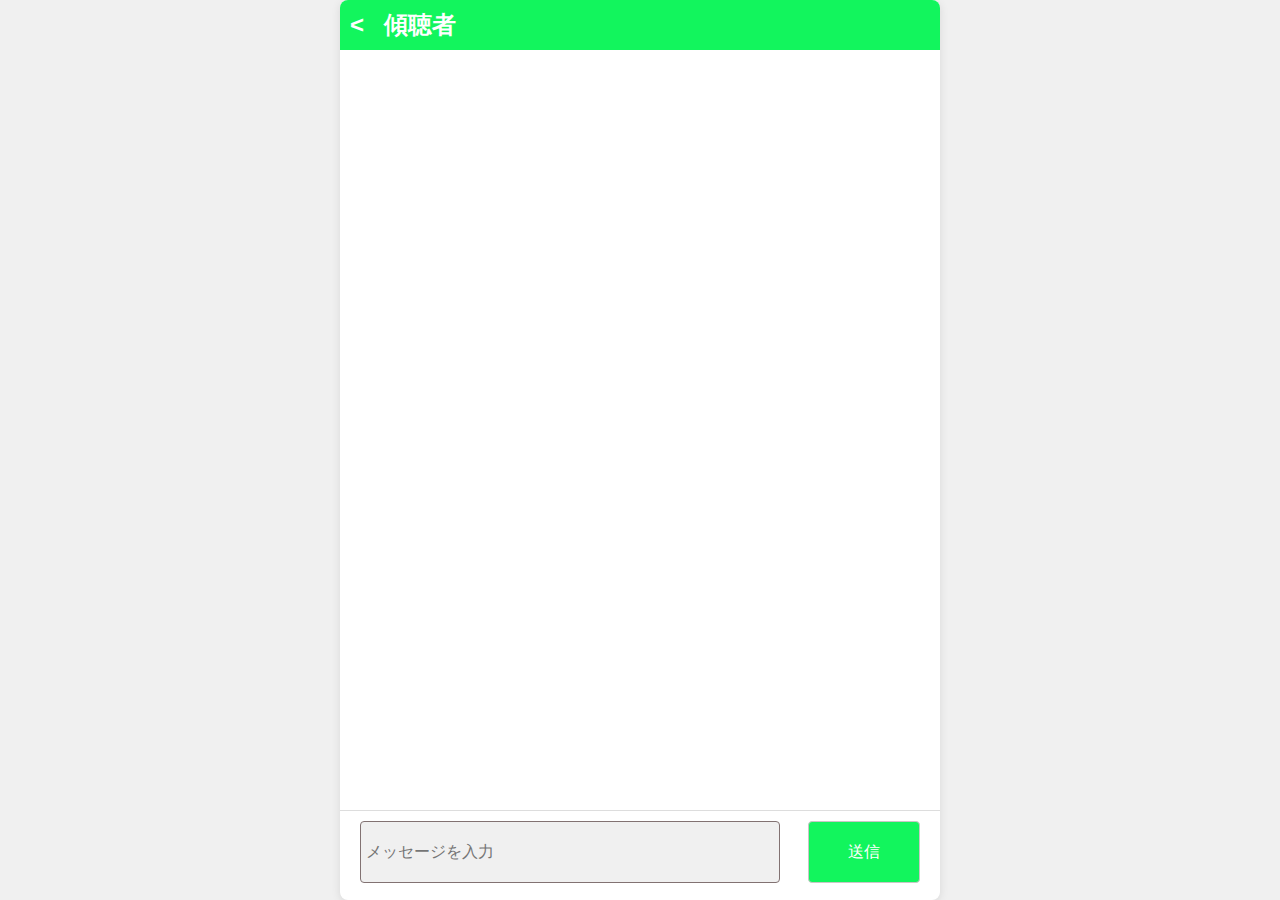
<file: index.html>
<!DOCTYPE html>
<html lang="en">
<head>
    <meta charset="UTF-8">
    <meta name="viewport" content="width=device-width, initial-scale=1.0">
    <!-- css  -->
     <link rel="stylesheet" href="css/style.css">
    <title>LINE風</title>
</head>
<body>

<!-- 全体画面バックグラウンド -->
 <div id="all" class="all">

      <!-- 相手ヘッダー -->
       <div id="partner-name-box" class="">
            <!-- 戻るボタン -->
            <div id="header_bg" class="">
                  <button id="back-btn"> < </button>
            </div>
            <!-- 名前 -->
            <div id="partner-name" class="">
                  <p>傾聴者</p>
            </div>
       </div>

      <!-- メッセージエリア -->
      <div id="msg-box" class="">
      </div>

      <!-- 送信エリア -->
      <div id="msg-input-area" class="">
            <form action="" id="msg-input" class="">
                  <input type="text" id="msg-input-text" class="" placeholder="メッセージを入力">
                  <button type="submit" id="send-btn" class="">送信</button>
            </form>
      </div>
 </div>

 <!-- js -->
  <!-- JQuery -->
  <script src="https://ajax.googleapis.com/ajax/libs/jquery/3.6.0/jquery.min.js"></script>
  <!-- JQuery -->
  <script type="module" src="script.js"></script>
</body>
</html>
</file>
<file: css/style.css>
html, body {
    margin: 0;
    padding: 0;
    height: 100%;
    box-sizing: border-box;
}

* {
    margin: 0;
    padding: 0;
    box-sizing: border-box;
    font-family: 'Noto Sans JP', 'Helvetica', 'Arial', sans-serif;
}

body {
    display: flex;
    background-color: #f0f0f0;
    height: 100vh;
    justify-content: center;
    align-items: center;
    flex-direction: column;
    box-shadow: 30px;
}

.all {
    width: 100%;
    max-width: 600px;
    height: 100%;
    flex-direction: column;
    background-color: #fff;
    box-shadow: 0 2px 10px rgba(0, 0, 0, 0.1);
    border-radius: 8px;
    display: flex;
    overflow: hidden; /* 子要素がはみ出さないようにする */
}

/* タイトル（partner-name） */
#partner-name-box {
    display: flex;
    width: 100%;
    max-width: 600px;
    height: 50px;
    background-color: rgb(18, 245, 93);
    align-items: center;
}

#header_bg {
    display: flex;
    justify-content: center;
    align-items: center;
    margin: 0px 10px;
    border: none;
    font-size: 24px;
    cursor: pointer;
}

#back-btn{
    border: none;
    background: none;
    color: white;
    font-size: 24px;
    font-weight: bold;
    justify-content: center;
}

#partner-name {
    width: 100%;
    font-size: 24px;
    color: white;
    margin-left: 10px;
    font-weight: bold;
}

/* メッセージエリア */
#msg-box {
    flex: 1; /* 残りのスペースを占める */
    width: 100%;
    justify-content: flex-start;
    overflow-y: auto; /* スクロール可能にする */
    padding: 10px;
    background-color: #fff;
}

/* 送信者のメッセージ */
.sender-msg {
    display: flex; /* 子要素を横並びにする */
    justify-content: flex-end; /* 子要素を右寄せにする */
    text-align: right;
    gap: 10px; /* 子要素間の間隔を設定 */
    width: 100%; /* 必要に応じて調整 */
    padding: 5px 0px; /* 内側の余白を追加 */
    border-radius: 5px; /* 角を丸くする（任意） */
    text-align: left; /* 要素を右寄せにする */
    padding: 5px; /* 上下のマージンを追加 */
}

.sender-time {
    font-size: small;
    margin-top: auto;
}

.sender-text {
    max-width: 40%;
    font-size: 16px;
    color: black;
    background-color: #e0f7fa; /* メッセージの背景色 */
    position: relative; /* 吹き出しのための相対位置 */
    padding: 10px; /* 内側の余白を追加 */
    border-radius: 10px; /* 角を丸くする */
}

.sender-text::before {
    content: ""; /* 空のコンテンツを作成 */
    position: absolute; /* 吹き出しの位置を調整 */
    top: 15px; /* 縦方向中央に配置 */
    transform: translateY(-50%); /* 矢印を中央揃え */
    right: -10px; /* 吹き出しの右側に矢印を配置 */
    width: 0;
    height: 0;
    border-style: solid;
    border-width: 10px 0 10px 10px; /* 矢印の形を作成 */
    border-color: transparent transparent transparent #e0f7fa; /* 矢印の色を設定 */
}

/* 受信のメッセージ */
.partner-msg {
    display: flex; /* 子要素を横並びにする */
    justify-content: flex-start;
    text-align: left; /* テキストを左寄せにする */
    gap: 10px; /* 子要素間の間隔を設定 */
    width: 100%; /* 必要に応じて調整 */
    padding: 5px; /* 内側の余白を追加 */
    border-radius: 5px; /* 角を丸くする（任意） */
    text-align: right; /* 要素を右寄せにする */
}

.partner-photo {
    width: 40px; /* 画像の幅 */
    height: 40px; /* 画像の高さ */
    object-fit: cover; /* 画像の切り抜き方法 */
    border-radius: 50%; /* 円形にする */
    margin-right: 10px; /* 右側に余白を追加 */
}

.partner-time {
    font-size: small;
    margin-top: auto;
}

.partner-text {
    max-width: 40%;
    font-size: 16px;
    color: black;
    background-color: #e0f7fa; /* メッセージの背景色 */
    position: relative; /* 吹き出しのための相対位置 */
    padding: 10px; /* 内側の余白を追加 */
    border-radius: 10px; /* 角を丸くする */
    text-align: left;
    margin: 5px 0; /* 上下のマージンを追加 */
}

.partner-text::before {
    content: ""; /* 空のコンテンツを作成 */
    position: absolute; /* 吹き出しの位置を調整 */
    top: 15px; /* 吹き出しの縦方向中央に配置 */
    transform: translateY(-50%); /* 矢印を中央揃え */
    left: -10px; /* 吹き出しの左側に矢印を配置 */
    width: 0;
    height: 0;
    border-style: solid;
    border-width: 10px 10px 10px 0; /* 矢印の形を作成 */
    border-color: transparent #e0f7fa transparent transparent; /* 矢印の色を設定 */
}


/* メッセージ送信エリア */
#msg-input-area {
    display: flex;
    height: 10%;
    margin-top: auto; /* メッセージ入力エリアを下に配置 */
    padding: 10px;
    margin: 0; /* マージンをリセット */
    border-top: 1px solid #ddd; /* 上部に境界線を追加 */
}

#msg-input {
    display: flex;
    width: 100%;
    height: 90%;
    border: none;
    outline: none;
    justify-content: space-between; /* 子要素を横方向に均等配置 */
    padding: 0 10px; /* 左右に余白を追加 */
    align-items: center;
    font-size: 16px;
    border-radius: 4px;
}

#msg-input-text {
    width:75%;
    height: 100%;
    padding: 5px 0 5px 5px;
    border: #827272 1px solid;
    outline: none;
    font-size: 16px;
    border-radius: 4px;
    background-color: #f0f0f0;
}

#send-btn {
    width: 20%;
    height:100%; 
    background-color: rgb(18, 245, 93);
    color: white;
    border: #c9c6c6 1px solid;;
    border-radius: 4px;
    font-size: 16px;
    cursor: pointer;
}
</file>
